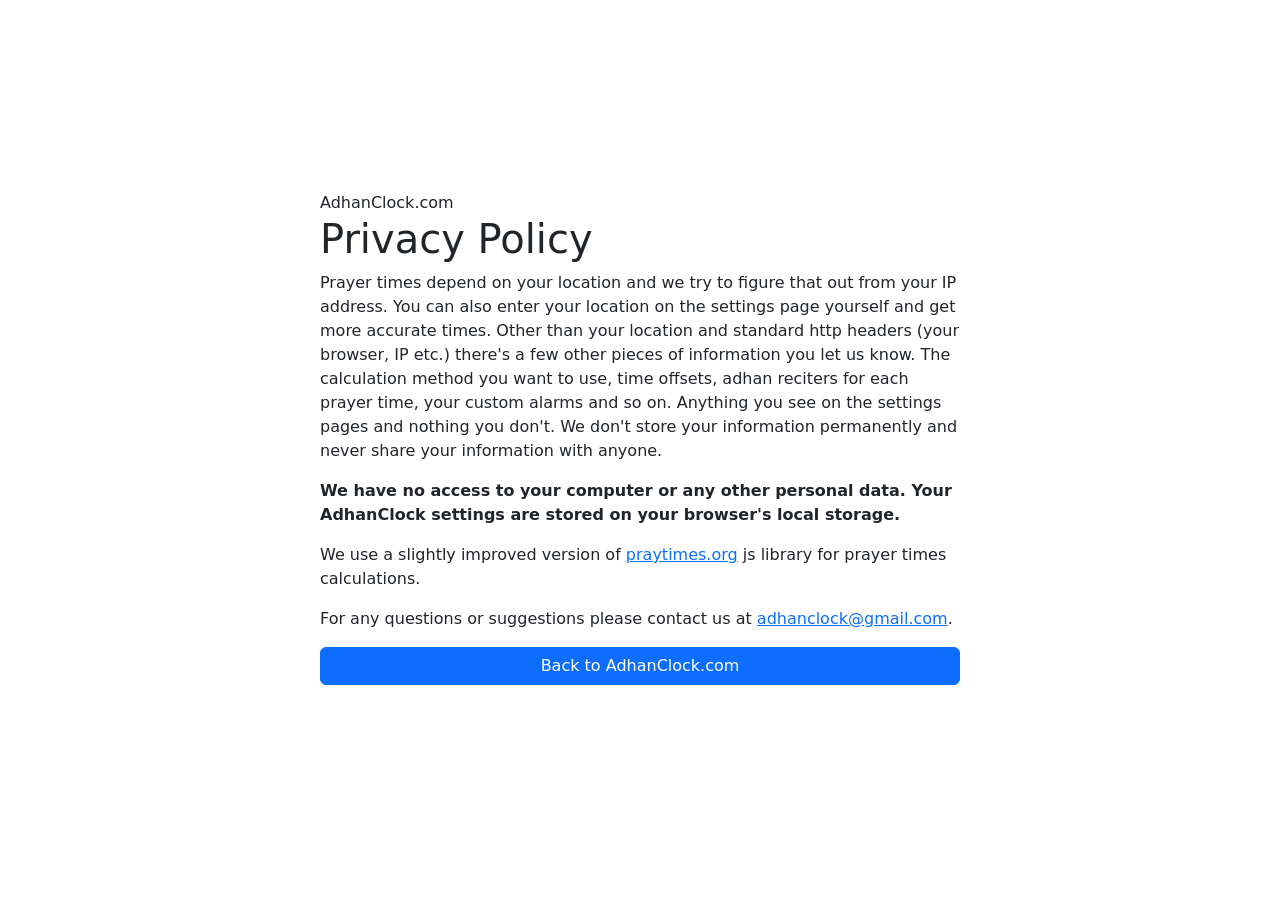
<file: public/privacy-policy/index.html>
<!doctype html>
<html lang="en">

<head>
    <title>AdhanClock - Privacy Policy</title>
    <link href="https://cdn.jsdelivr.net/npm/bootstrap@5.0.2/dist/css/bootstrap.min.css" rel="stylesheet"
        integrity="sha384-EVSTQN3/azprG1Anm3QDgpJLIm9Nao0Yz1ztcQTwFspd3yD65VohhpuuCOmLASjC" crossorigin="anonymous">
    <script src="https://cdn.jsdelivr.net/npm/bootstrap@5.0.2/dist/js/bootstrap.bundle.min.js"
        integrity="sha384-MrcW6ZMFYlzcLA8Nl+NtUVF0sA7MsXsP1UyJoMp4YLEuNSfAP+JcXn/tWtIaxVXM"
        crossorigin="anonymous"></script>
    <style>
        html,
        body {
            height: 100%
        }
    </style>
</head>

<body>

    <div class='d-flex h-100 justify-content-center align-items-center'>
        <div class="col-6">

            AdhanClock.com

            <h1>Privacy Policy</h1>

            Prayer times depend on your location and we try to figure that out from your IP address. You can also
            enter your location on the settings page yourself and get more accurate times. Other than your location and
            standard http headers (your browser, IP etc.) there's a few other pieces of information you let us know. The calculation
            method you want to use, time offsets, adhan reciters for each prayer time, your custom alarms and so on. Anything you see on
            the settings pages and nothing you don't. We don't store your information permanently and never share your information
            with anyone.
            <p></p>
            <b>We have no access to your computer or any other personal data. Your AdhanClock settings are stored on your browser's local storage.</b>
            <p></p>
            We use a slightly improved version of <a href="http://praytimes.org" target="_blank"
                rel="noreferrer">praytimes.org</a> js library for prayer
            times calculations.
            <p></p>

            For any questions or suggestions please contact us at <a
                href="mailto:adhanclock@gmail.com">adhanclock@gmail.com</a>.
            <p></p>

            <a class="btn btn-primary col-12" href="/">Back to AdhanClock.com</a>

            <br /><br />

        </div>
    </div>

</body>

</html>
</file>
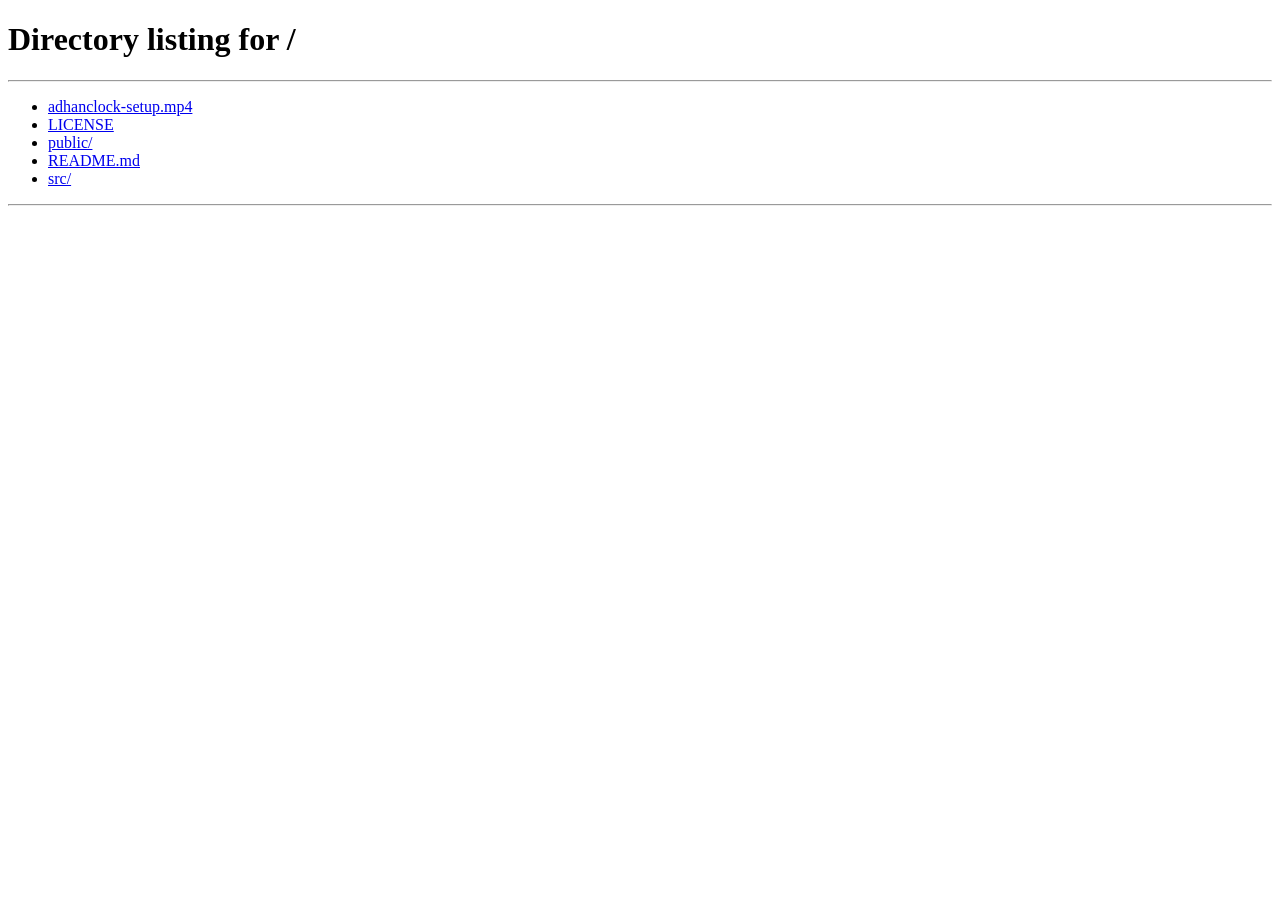
<file: public/reset/index.html>
<!DOCTYPE html>
<html lang="en">

<head>
    <title>AdhanClock - Reset</title>
    <style>
        body {
            background-color: black;
        }
    </style>
</head>

<body>
    <script lang="JavaScript">

        localStorage.clear();

        caches.keys().then((names) => {
            for (let name of names) {
                caches.delete(name);
            }
        });


        /* we don't use cookies anymore; remove any remaining from old versions */
        var allCookies = document.cookie.split(';');
        for (let i = 0; i < allCookies.length; i++) {
            document.cookie = allCookies[i] + "=;expires=" + new Date(0).toUTCString();
        }

        if ("serviceWorker" in navigator) {
            navigator.serviceWorker
                .register("../service-worker.js")
                .then((registration) => {
                    registration.unregister();
                })
                .catch((error) => {
                    console.error(`Registration failed with ${error}`);
                })
                .finally(() => { top.location.href = '/' });
        }

    </script>
</body>

</html>
</file>
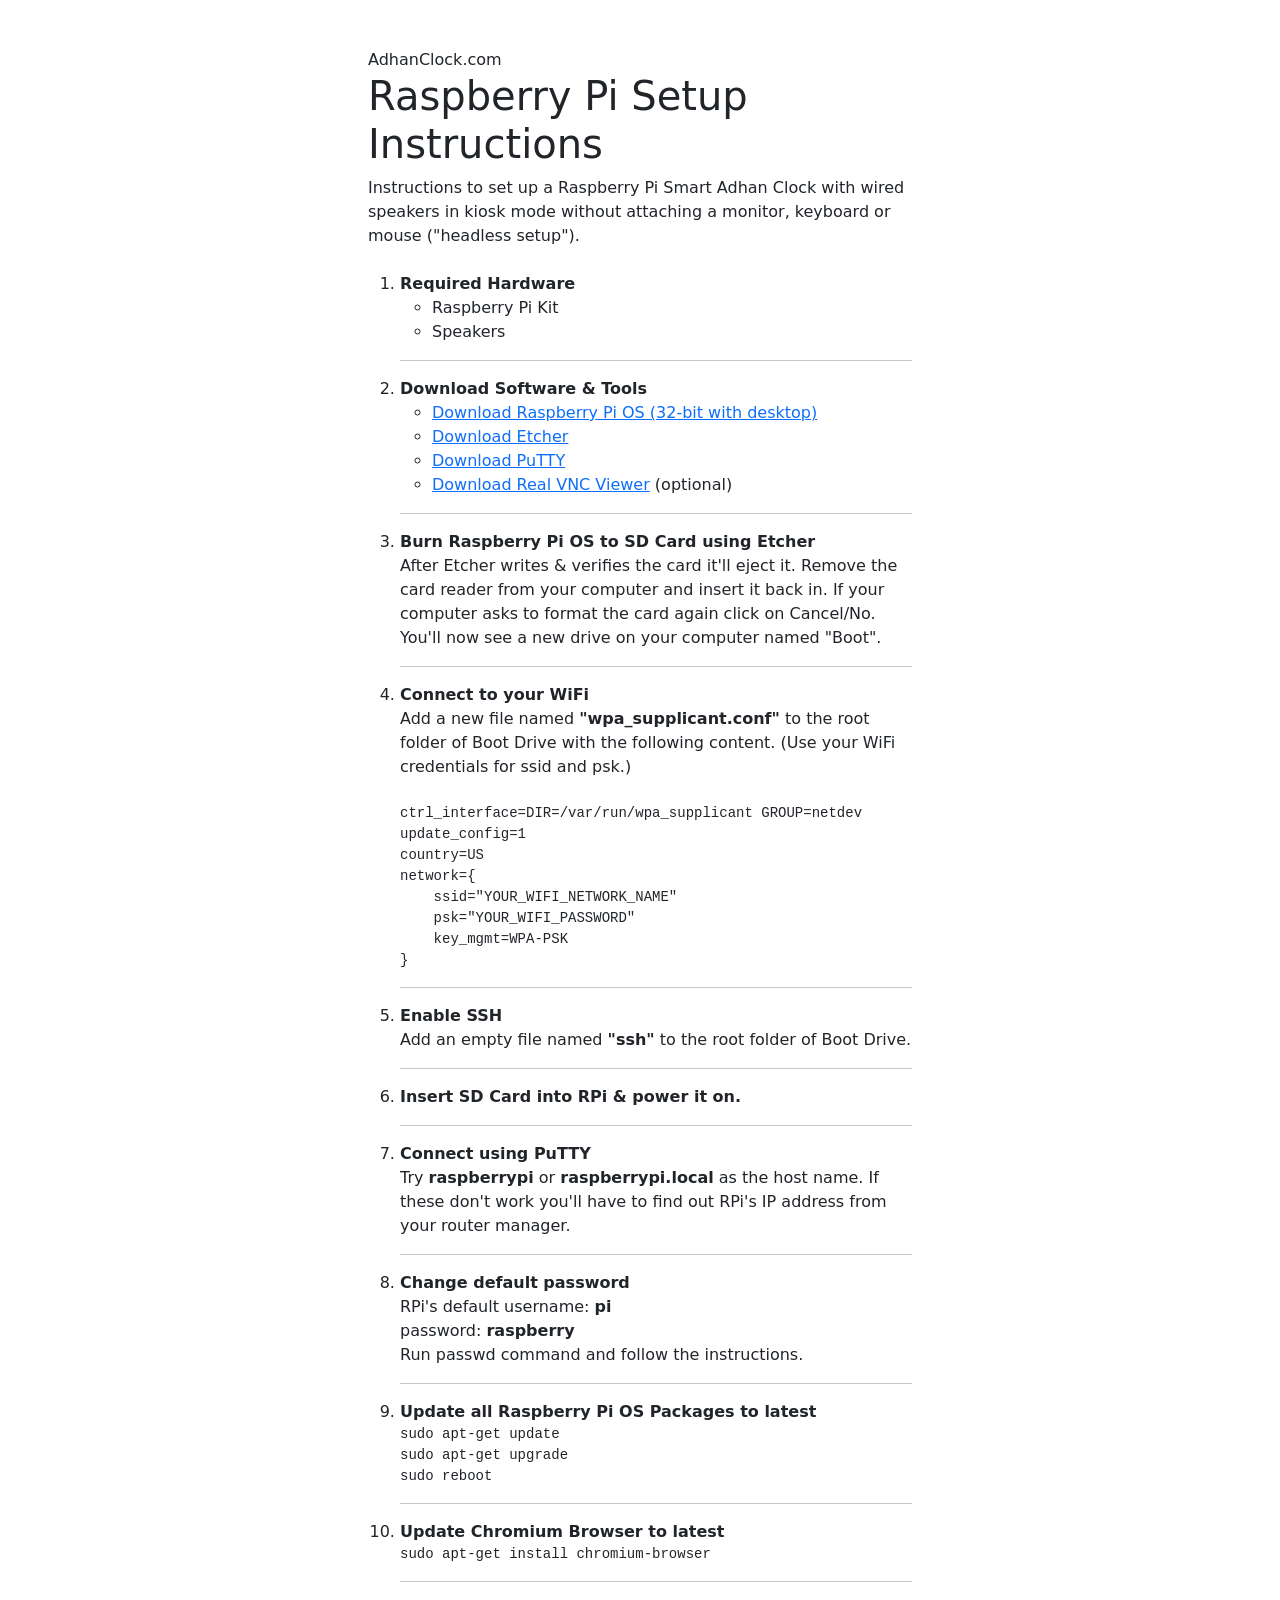
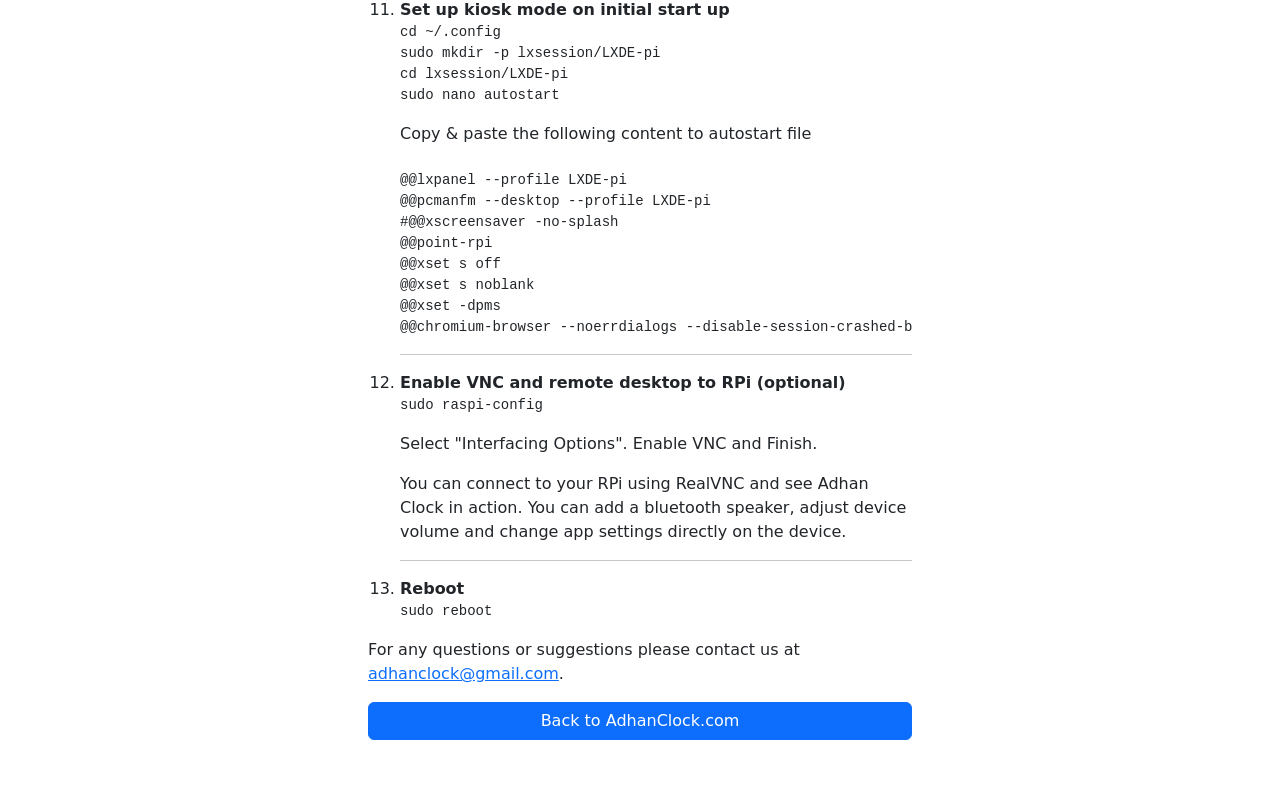
<file: public/setup/rpi/index.html>
<!doctype html>
<html lang="en">

<head>
    <title>AdhanClock - Privacy Policy</title>
    <link href="https://cdn.jsdelivr.net/npm/bootstrap@5.0.2/dist/css/bootstrap.min.css" rel="stylesheet"
        integrity="sha384-EVSTQN3/azprG1Anm3QDgpJLIm9Nao0Yz1ztcQTwFspd3yD65VohhpuuCOmLASjC" crossorigin="anonymous">
    <script src="https://cdn.jsdelivr.net/npm/bootstrap@5.0.2/dist/js/bootstrap.bundle.min.js"
        integrity="sha384-MrcW6ZMFYlzcLA8Nl+NtUVF0sA7MsXsP1UyJoMp4YLEuNSfAP+JcXn/tWtIaxVXM"
        crossorigin="anonymous"></script>
</head>

<body>

    <div class="d-flex h-100 justify-content-center align-items-center">
        <div class="col-lg-6 col-sm-9 p-5">


            AdhanClock.com
            <h1>Raspberry Pi Setup Instructions</h1>

            Instructions to set up a Raspberry Pi Smart Adhan Clock with wired speakers in kiosk
            mode without attaching a monitor, keyboard or mouse ("headless setup").

            <br /><br />

            <ol>

                <li><b>Required Hardware</b></li>
                <ul>
                    <li>Raspberry Pi Kit</li>
                    <li>Speakers</li>
                </ul>

                <hr />

                <li><b>Download Software & Tools</b></li>
                <ul>
                    <li><a target="_blank" href="https://www.raspberrypi.org/downloads/raspberry-pi-os/">Download
                            Raspberry Pi OS (32-bit with desktop) <i class="glyphicon glyphicon-new-window"></i></a>
                    </li>
                    <li><a target="_blank" href="https://etcher.io">Download Etcher <i
                                class="glyphicon glyphicon-new-window"></i></a></li>
                    <li><a target="_blank" href="https://www.putty.org">Download PuTTY <i
                                class="glyphicon glyphicon-new-window"></i></a></li>
                    <li><a target="_blank" href="https://www.realvnc.com/en/connect/download/viewer/windows/">Download
                            Real VNC Viewer</a> (optional)</li>
                </ul>
                <hr />

                <li><b>Burn Raspberry Pi OS to SD Card using Etcher</b></li>
                After Etcher writes & verifies the card it'll eject it. Remove the card reader from your computer and
                insert it back in.
                If your computer asks to format the card again click on Cancel/No. You'll now see a new drive on your
                computer named "Boot".

                <hr />

                <li><b>Connect to your WiFi</b></li>
                Add a new file named <b>"wpa_supplicant.conf"</b> to the root folder of Boot Drive with the following
                content. (Use your WiFi credentials for ssid and psk.)
                <br /><br />
                <pre><code>ctrl_interface=DIR=/var/run/wpa_supplicant GROUP=netdev
update_config=1
country=US
network={
    ssid="YOUR_WIFI_NETWORK_NAME"
    psk="YOUR_WIFI_PASSWORD"
    key_mgmt=WPA-PSK
}</code></pre>

                <hr />

                <li><b>Enable SSH</b></li>
                Add an empty file named <b>"ssh"</b> to the root folder of Boot Drive.

                <hr />

                <li><b>Insert SD Card into RPi & power it on. </b></li>

                <hr />

                <li><b>Connect using PuTTY</b></li>
                Try <b>raspberrypi</b> or <b>raspberrypi.local</b> as the host name. If these don't work you'll have to
                find out RPi's IP address from your router manager.
                <hr />

                <li><b>Change default password</b></li>
                RPi's default username: <b>pi</b><br />
                password: <b>raspberry</b><br />
                Run passwd command and follow the instructions.

                <hr />

                <li><b>Update all Raspberry Pi OS Packages to latest</b></li>
                <pre><code>sudo apt-get update
sudo apt-get upgrade
sudo reboot</code></pre>

                <hr />

                <li><b>Update Chromium Browser to latest</b></li>
                <pre><code>sudo apt-get install chromium-browser</code></pre>

                <hr />

                <li><b>Set up kiosk mode on initial start up</b></li>

                <pre><code>cd ~/.config
sudo mkdir -p lxsession/LXDE-pi
cd lxsession/LXDE-pi
sudo nano autostart
</code></pre>

                Copy & paste the following content to autostart file<br /><br />
                <pre><code>@@lxpanel --profile LXDE-pi
@@pcmanfm --desktop --profile LXDE-pi
#@@xscreensaver -no-splash
@@point-rpi
@@xset s off
@@xset s noblank
@@xset -dpms
@@chromium-browser --noerrdialogs --disable-session-crashed-bubble --disable-infobars --kiosk https://adhanclock.com/
</code></pre>

                <hr />

                <li><b>Enable VNC and remote desktop to RPi (optional)</b></li>
                <pre><code>sudo raspi-config</code></pre>
                Select "Interfacing Options". Enable VNC and Finish.
                <p></p>
                You can connect to your RPi using RealVNC and see Adhan Clock in action.
                You can add a bluetooth speaker, adjust device volume and change app settings directly on the device.
                <hr />

                <li><b>Reboot</b></li>
                <pre><code>sudo reboot</code></pre>


            </ol>

            <p></p>


            For any questions or suggestions please contact us at <a
                href="mailto:adhanclock@gmail.com">adhanclock@gmail.com</a>.
            <p></p>

            <a class="btn btn-primary col-12" href="/">Back to AdhanClock.com</a>



        </div>
    </div>

</body>

</html>
</file>
